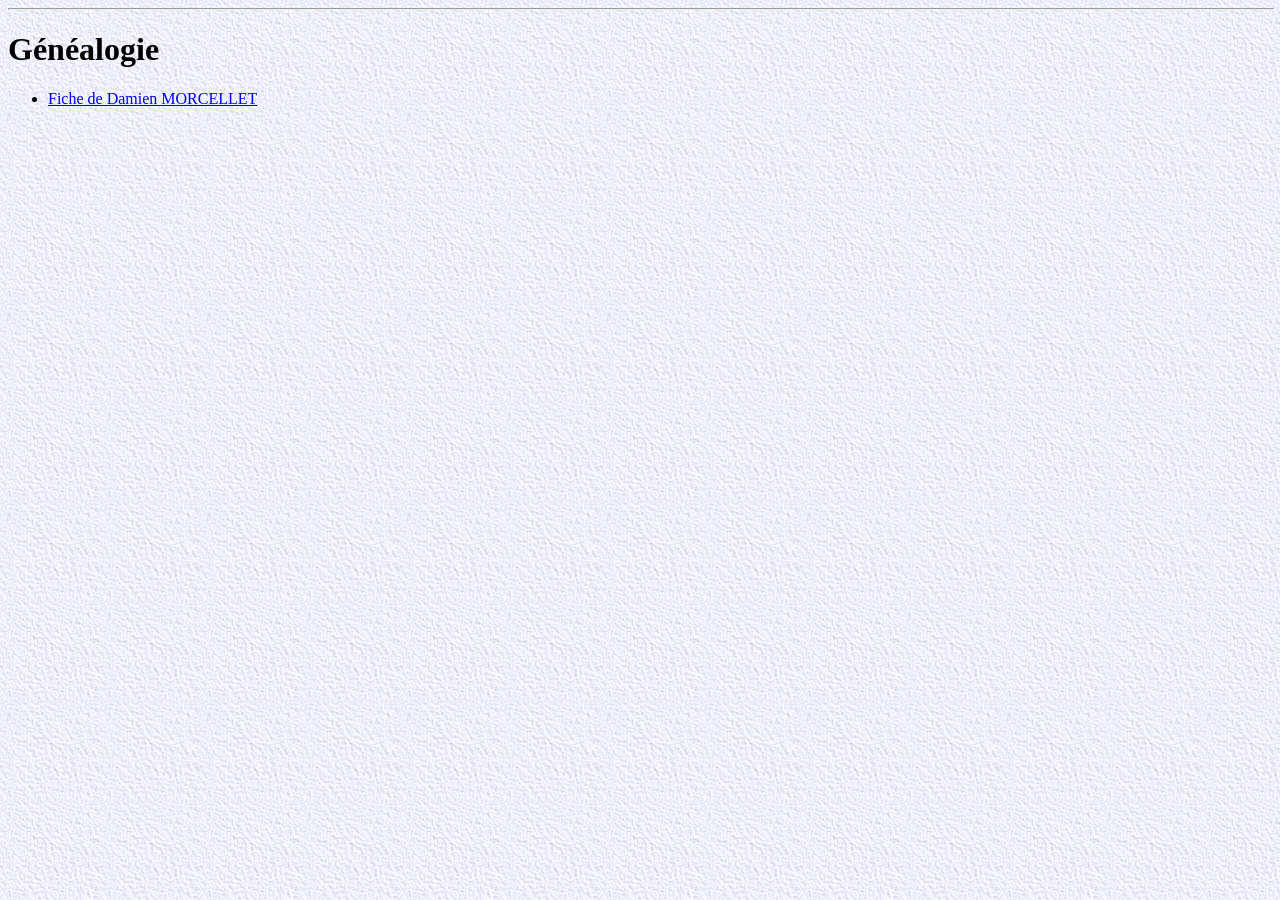
<file: src/main/resources/index.html>
<HTML>
<HEAD>
<TITLE>GENEA</TITLE>
</HEAD>
<BODY text="#000000" bgcolor="#FFFFFF" link="#0000EE" vlink="#551A8B" alink="#FF0000" background="ressources/fond.gif">
<HR WIDTH="100%">
<H1>G&eacute;n&eacute;alogie</H1>
<UL>
<LI><A HREF="genea?ACTION=PERSON&PERSON_KEY=76">Fiche de Damien MORCELLET</A>
</UL>
</BODY>
</HTML>
</file>
